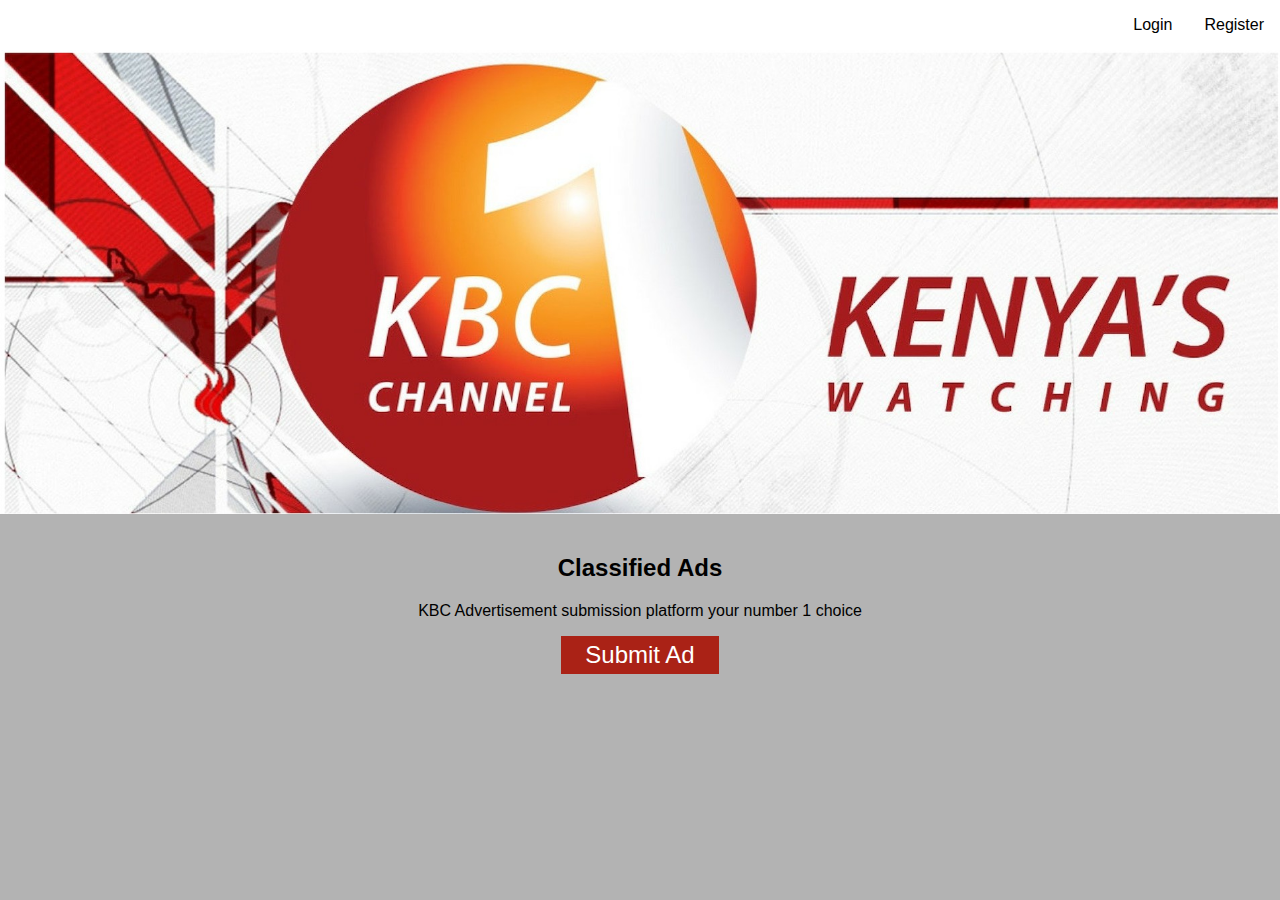
<file: index.html>
<!DOCTYPE html>
<html lang="en">

    <head>
        <meta charset="UTF-8">
        <meta name="viewport" content="width=device-width, initial-scale=1.0">
        <meta http-equiv="X-UA-Compatible" content="ie=edge">
        <link rel="stylesheet" href="https://use.fontawesome.com/releases/v5.4.1/css/all.css" integrity="sha384-5sAR7xN1Nv6T6+dT2mhtzEpVJvfS3NScPQTrOxhwjIuvcA67KV2R5Jz6kr4abQsz" crossorigin="anonymous">
        <link rel="stylesheet" href="styles/general.css">
        <link rel="stylesheet" href="styles/index.css">
        <title>KBC</title>
    </head>

    <body>
        <div id="header">
            <div class="social-icons">
                <a href="#">
          <i class="fab fa-twitter"></i>
        </a>
                <a href="#">
          <i class="fab fa-facebook-f"></i>
        </a>
                <a href="#">
          <i class="fab fa-instagram"></i>
        </a>
            </div>
            <ul>
                <li>
                    <a href="#">Login</a>
                </li>
                <li>
                    <a href="#">Register</a>
                </li>
            </ul>
        </div>
        <div class="landing-page">
            <img src="assets/background.jpg" alt="">
        </div>
        <div class="content">
            <h2>Classified Ads</h2>
            <p>KBC Advertisement submission platform your number 1 choice</p>
            <button type="button" name="button" class="btn">
        <a href="/media-options.html">Submit Ad</a>
      </button>
        </div>
    </body>

</html>
</file>
<file: styles/general.css>
body {
  box-sizing: border-box;
  margin: 0;
  font-family: 'Roboto', sans-serif;
}

input:focus {
  outline: none;
}

a {
  color: black;
  text-decoration: none;
}

.btn {
  font-size: 1.5em;
  padding: 1em;
  background: #f2F2f2;
}
</file>
<file: styles/index.css>
body {
  background-color: #B3B3B3;
}

#header {
  display: grid;
  grid-template-columns: 1fr 1fr;
  align-items: center;
  background-color: white;
}

#header ul {
  display: inline;
  list-style-type: none;
  justify-self: end;
}

#header li {
  list-style: none;
  float: left;
  padding: 0 1em;
}

#header a:hover {
  color: #B1261F;
}

#header .social-icons {
  padding: 0 40px;
}

.social-icons i {
  padding: 0 0.5em;
}

.landing-page img {
  width: 100%;
  margin: 0;
}

.content {
  background-color: #B3B3B3;
  text-align: center;
  padding: 1em;
}

.btn {
  font-size: 1.5em;
  padding: 0.2em 1em;
  border: 0;
  background-color: #AA2216;
  cursor: pointer;
}

.btn a {
  color: white;
}
</file>
